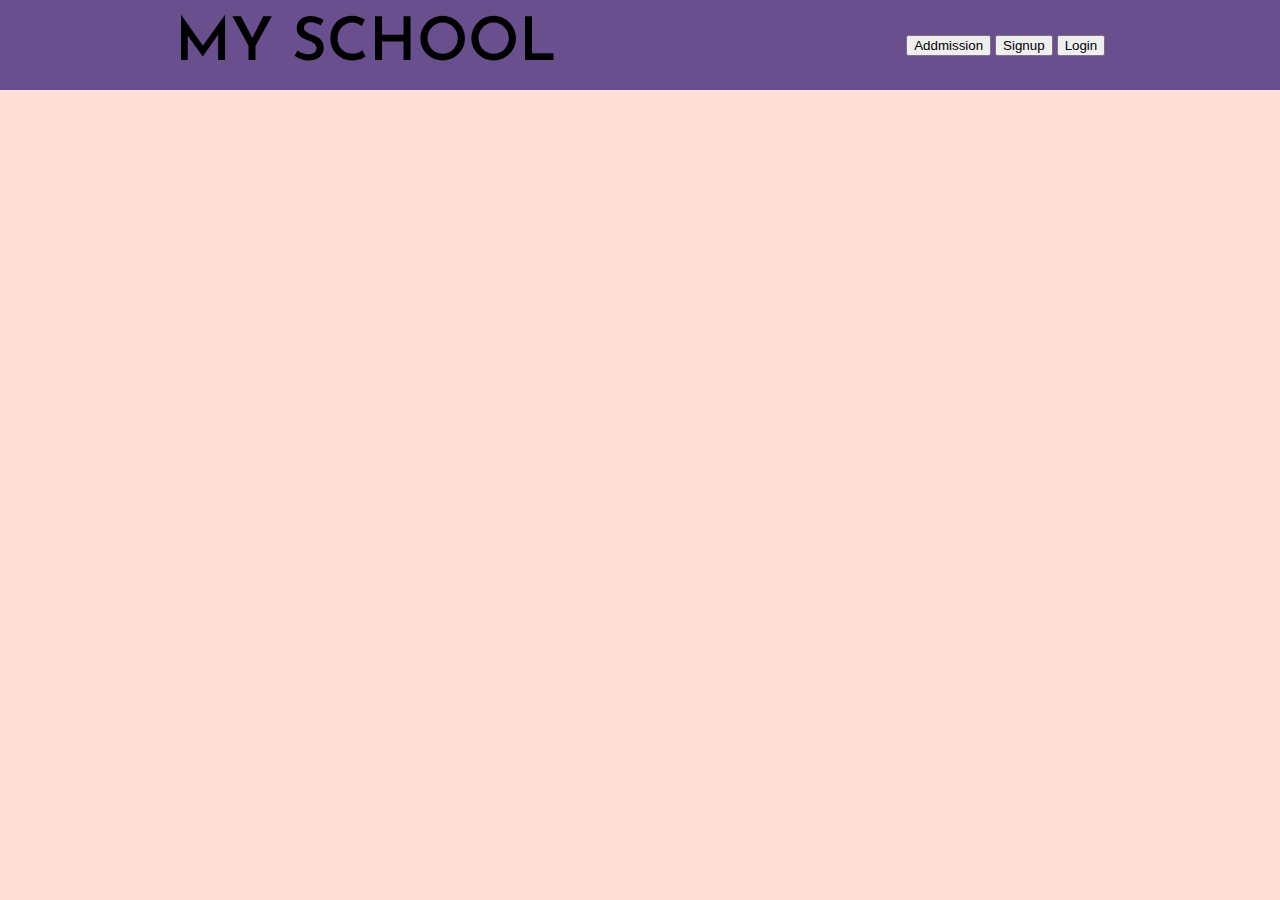
<file: HTML/index.html>
<!DOCTYPE html>
<html lang="en">
<head>
    <meta charset="UTF-8">
    <meta name="viewport" content="width=device-width, initial-scale=1.0">
    <title>SMS</title>
    <link rel="preconnect" href="https://fonts.googleapis.com">
    <link rel="preconnect" href="https://fonts.gstatic.com" crossorigin>
    <link href="https://fonts.googleapis.com/css2?family=Josefin+Sans:ital,wght@0,100..700;1,100..700&display=swap" rel="stylesheet">
    <link rel="stylesheet" href="/CSS/index.css">
    <link rel="stylesheet" href="/CSS/header.css">
</head>
<body>
    <div class="header">
      <div class="school_name">
        <h1 class="name">MY SCHOOL</h1>
      </div>  
      <div class="header_buttons">
        <button class="but">Addmission</button>
        <button class="but">Signup</button>
        <button class="but">Login</button>
      </div>
    </div>
    <div class="hero">

    </div>
    <div class="sub_footer">
                                                  
    </div>
    <div class="footer">

    </div>
</body>
</html>
</file>
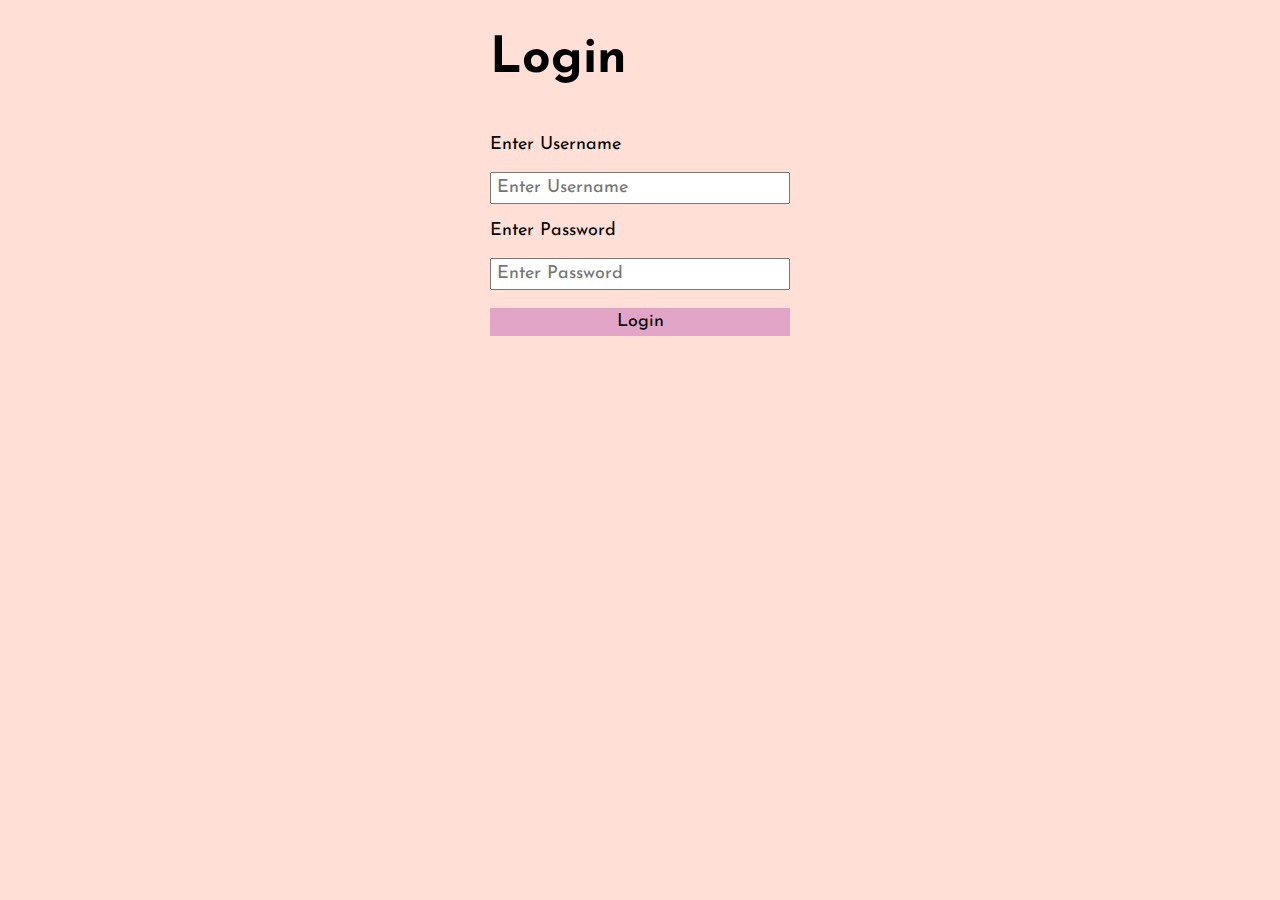
<file: login.html>
<!DOCTYPE html>
<html lang="en">
<head>
    <meta charset="UTF-8">
    <meta name="viewport" content="width=device-width, initial-scale=1.0">
    <title>Login</title>
    <link rel="stylesheet" href="login.css">
    <link rel="preconnect" href="https://fonts.googleapis.com">
    <link rel="preconnect" href="https://fonts.gstatic.com" crossorigin>
    <link href="https://fonts.googleapis.com/css2?family=Josefin+Sans:ital,wght@0,100..700;1,100..700&display=swap" rel="stylesheet">
</head>
<body>
  <form>

    <div class="sign_up">
        <div class="fit_con">
            <h1 class="sign_title">Login</h1>
            <p class="name">
                Enter Username
            </p>
            <input type="text" class="ent_name" placeholder="Enter Username" required>
            <p class="name">
                Enter Password
            </p>
            <input type="password" class="ent_password" placeholder="Enter Password" required>
            <br>
            <button class="confirm">Login</button>
        </div>
       
     </div>   
    </form>
</body>
</html>
</file>
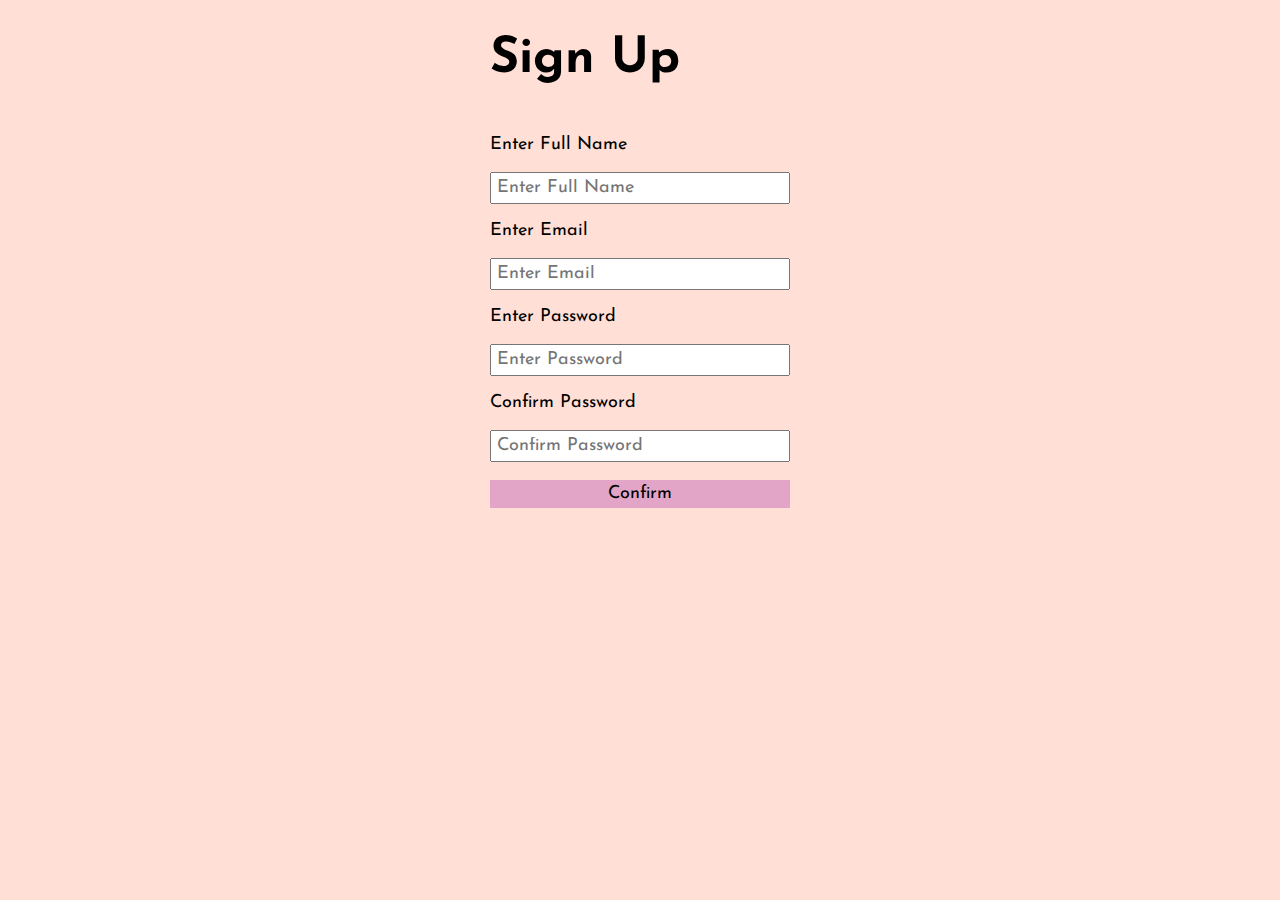
<file: signup.html>
<!DOCTYPE html>
<html lang="en">
<head>
    <meta charset="UTF-8">
    <meta name="viewport" content="width=device-width, initial-scale=1.0">
    <title>Signup page</title>
    <link rel="stylesheet" href="signup.css">
    <link rel="preconnect" href="https://fonts.googleapis.com">
<link rel="preconnect" href="https://fonts.gstatic.com" crossorigin>
<link href="https://fonts.googleapis.com/css2?family=Josefin+Sans:ital,wght@0,100..700;1,100..700&display=swap" rel="stylesheet">
</head>
<body>
 <div class="sign_up">
    <div class="fit_con">
        <h1 class="sign_title">Sign Up</h1>
        <p class="name">
            Enter Full Name
        </p>
        <input type="text" class="ent_name" placeholder="Enter Full Name" required>
        <p class="name">
            Enter Email
        </p>
        <input type="email" class="ent_email" placeholder="Enter Email" required>
        <p class="name">
            Enter Password
        </p>
        <input type="password" class="ent_password" placeholder="Enter Password" required>
        <p class="name">
            Confirm Password
        </p>
        <input type="password" class="con_password" placeholder="Confirm Password" required>
        <br>
        <button class="confirm">Confirm</button>
    </div>
   
 </div>   
</body>
</html>
</file>
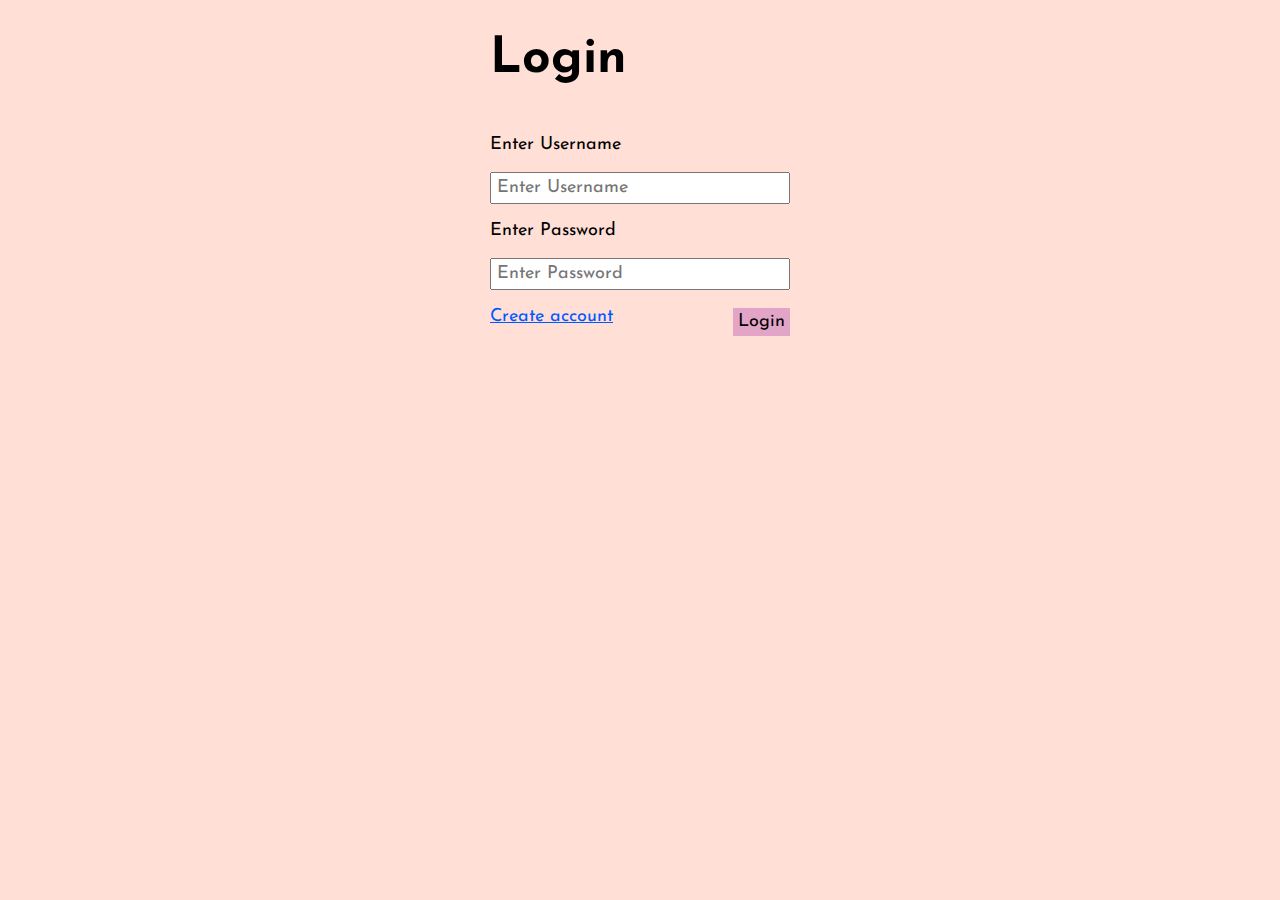
<file: HTML/login.html>
<!DOCTYPE html>
<html lang="en">
<head>
    <meta charset="UTF-8">
    <meta name="viewport" content="width=device-width, initial-scale=1.0">
    <title>Login</title>
    <link rel="stylesheet" href="/CSS/login.css">
    <link rel="preconnect" href="https://fonts.googleapis.com">
    <link rel="preconnect" href="https://fonts.gstatic.com" crossorigin>
    <link href="https://fonts.googleapis.com/css2?family=Josefin+Sans:ital,wght@0,100..700;1,100..700&display=swap" rel="stylesheet">
                     
</head>
<body>
  <form>

    <div class="sign_up">
        <div class="fit_con">
            <form action="index.html" method="get">
            <h1 class="sign_title">Login</h1>
            <p class="name">
                Enter Username
            </p>
            <input type="text" class="ent_name" placeholder="Enter Username" required>
            <p class="name">
                Enter Password
            </p>
            <input type="password" class="ent_password" placeholder="Enter Password" required>
            <br>
            <div class="buttons">
                <a href="signup.html" class="links">
                    <p class="create">Create account</p>
                </a>
                    <button class="confirm">Login</button>
            </div>
        </form>
        </div>
       
     </div>   
    </form>
</body>
</html>
</file>
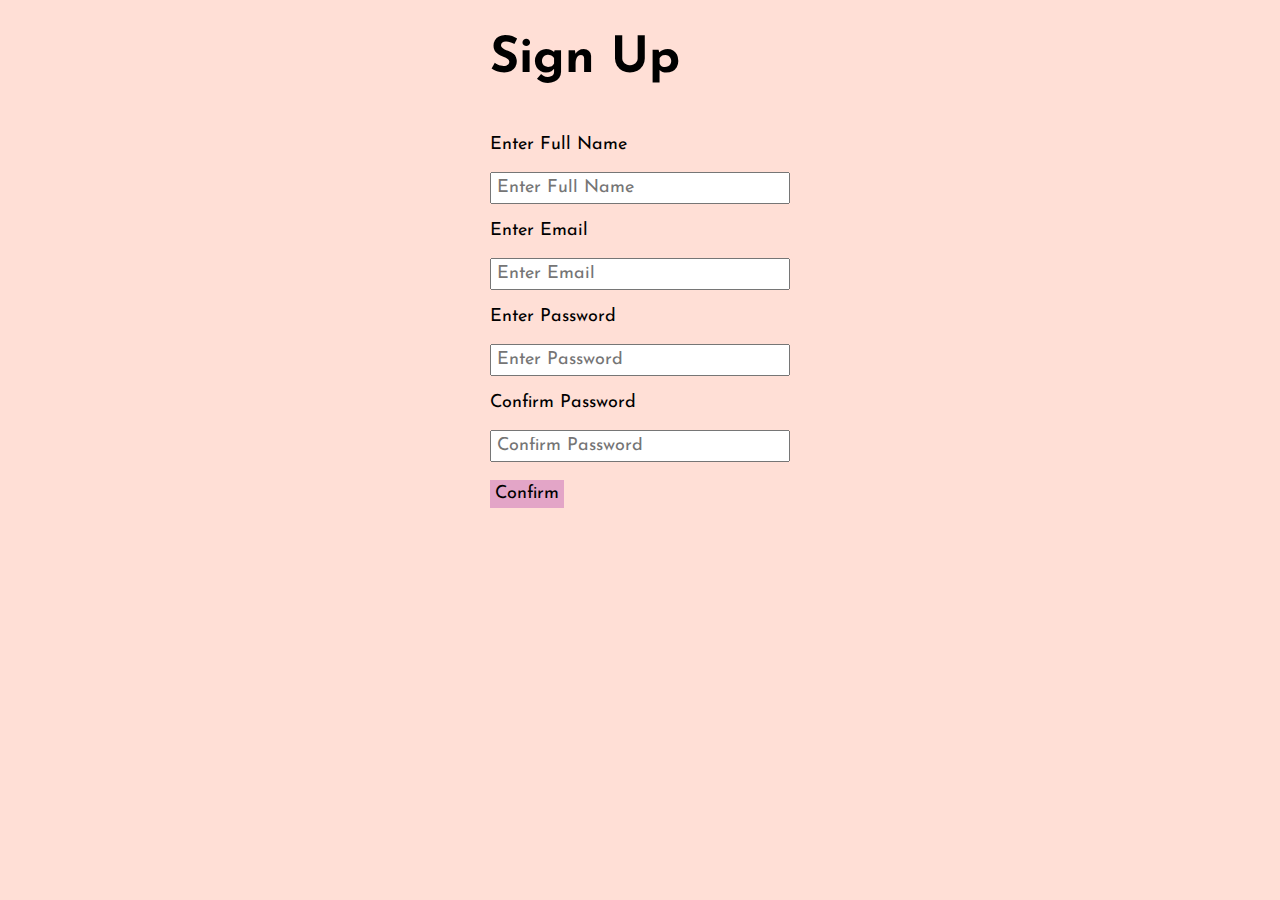
<file: HTML/signup.html>
<!DOCTYPE html>
<html lang="en">
<head>
    <meta charset="UTF-8">
    <meta name="viewport" content="width=device-width, initial-scale=1.0">
    <title>Signup page</title>
    <link rel="stylesheet" href="/CSS/signup.css">
    <link rel="preconnect" href="https://fonts.googleapis.com">
    <link rel="preconnect" href="https://fonts.gstatic.com" crossorigin>
    <link href="https://fonts.googleapis.com/css2?family=Josefin+Sans:ital,wght@0,100..700;1,100..700&display=swap" rel="stylesheet">
</head>
<body>
 <div class="sign_up">
    <div class="fit_con">
        <h1 class="sign_title">Sign Up</h1>
        <p class="name">
            Enter Full Name
        </p>
        <input type="text" class="ent_name" placeholder="Enter Full Name" required>
        <p class="name">
            Enter Email
        </p>
        <input type="email" class="ent_email" placeholder="Enter Email" required>
        <p class="name">
            Enter Password
        </p>
        <input type="password" class="ent_password" placeholder="Enter Password" required>
        <p class="name">
            Confirm Password
        </p>
        <input type="password" class="con_password" placeholder="Confirm Password" required>
        <br>
        <a href="index.html" class="links">
        <button class="confirm">Confirm</button>
        </a>
    </div>
   
 </div>   
</body>
</html>
</file>
<file: CSS/index.css>
body {
    margin: 0;
    padding: 0;
    width: 100vw;
    height: 100vh;
    overflow-x: hidden;
    background-color: #FFDFD6;

}

html{
    width: 100vw;
    height: 100%;
    scroll-behavior: smooth;
}

body::-webkit-scrollbar{
    display:none;
}
</file>
<file: CSS/header.css>
.header{
    display: flex;
    justify-content: space-around;
    align-items: center;
    height: 90px;
    z-index: 100;
    left: 0;
    right: 0;
    top: 0;
    background-color: #694F8E;
    margin-bottom: 50px;
}

.schoo_name{
    flex: 2;
}

.name{
    color:black ;
    text-align: left;
    font-size: 60px;
    margin: 0;
    font-family: "Josefin Sans";
    font-weight: 600;
}
</file>
<file: login.css>
body {
    margin: 0;
    padding: 0;
    width: 100vw;
    height: 100vh;
    overflow-x: hidden;
    background-color: #FFDFD6;

}

html{
    width: 100vw;
    height: 100%;
    scroll-behavior: smooth;
}

body::-webkit-scrollbar{
    display:none;
}

p,
h1,
input,
button {
    font-family: "Josefin Sans";
    font-size: 18px;
}

input,
button {
    padding: 5px;
}

.sign_up{

    display: flex;
    justify-content: center;
   
}

.fit_con{
    width: 300px;
    display: flex;
    justify-content: center;
    flex-direction: column;    
}

.sign_title {
    font-size: 50px;
}

.confirm {
    background-color: #E3A5C7;
    border: none;
    transition: 0.5s;
}

.confirm:hover {
    background-color: #B692C2;
}
</file>
<file: signup.css>
body {
    margin: 0;
    padding: 0;
    width: 100vw;
    height: 100vh;
    overflow-x: hidden;
    background-color: #FFDFD6;

}

html{
    width: 100vw;
    height: 100%;
    scroll-behavior: smooth;
}

body::-webkit-scrollbar{
    display:none;
}

p,
h1,
input,
button {
    font-family: "Josefin Sans";
    font-size: 18px;
}

input,
button {
    padding: 5px;
}

.sign_up{

    display: flex;
    justify-content: center;
   
}

.fit_con{
    width: 300px;
    display: flex;
    justify-content: center;
    flex-direction: column;    
}

.sign_title {
    font-size: 50px;
}

.confirm {
    background-color: #E3A5C7;
    border: none;
    transition: 0.5s;
}

.confirm:hover {
    background-color: #B692C2;
}
</file>
<file: CSS/login.css>
body {
    margin: 0;
    padding: 0;
    width: 100vw;
    height: 100vh;
    overflow-x: hidden;
    background-color: #FFDFD6;

}

html{
    width: 100vw;
    height: 100%;
    scroll-behavior: smooth;
}

body::-webkit-scrollbar{
    display:none;
}

p,
h1,
input,
button {
    font-family: "Josefin Sans";
    font-size: 18px;
}

input,
button {
    padding: 5px;
}

.sign_up{

    display: flex;
    justify-content: center;
   
}

.fit_con{
    width: 300px;
    display: flex;
    justify-content: center;
    flex-direction: column;    
}

.sign_title {
    font-size: 50px;
}

.confirm {
    background-color: #E3A5C7;
    border: none;
    transition: 0.5s;
}

.confirm:hover {
    background-color: #B692C2;
}

.links {
    text-decoration: none;
    width: auto;
}

.buttons {
    display: flex;
    /* flex-direction: column; */
    justify-content: space-between;
}

.create {
    color: rgb(0, 89, 255);
    text-decoration: underline;
    cursor: pointer;
    margin: 0px;
}
</file>
<file: CSS/signup.css>
body {
    margin: 0;
    padding: 0;
    width: 100vw;
    height: 100vh;
    overflow-x: hidden;
    background-color: #FFDFD6;

}

html{
    width: 100vw;
    height: 100%;
    scroll-behavior: smooth;
}

body::-webkit-scrollbar{
    display:none;
}

p,
h1,
input,
button {
    font-family: "Josefin Sans";
    font-size: 18px;
}

input,
button {
    padding: 5px;
}

.sign_up{

    display: flex;
    justify-content: center;
   
}

.fit_con{
    width: 300px;
    display: flex;
    justify-content: center;
    flex-direction: column;    
}

.sign_title {
    font-size: 50px;
}

.confirm {
    background-color: #E3A5C7;
    border: none;
    transition: 0.5s;
}

.confirm:hover {
    background-color: #B692C2;
}

.links {
    text-decoration: none;
}
</file>
